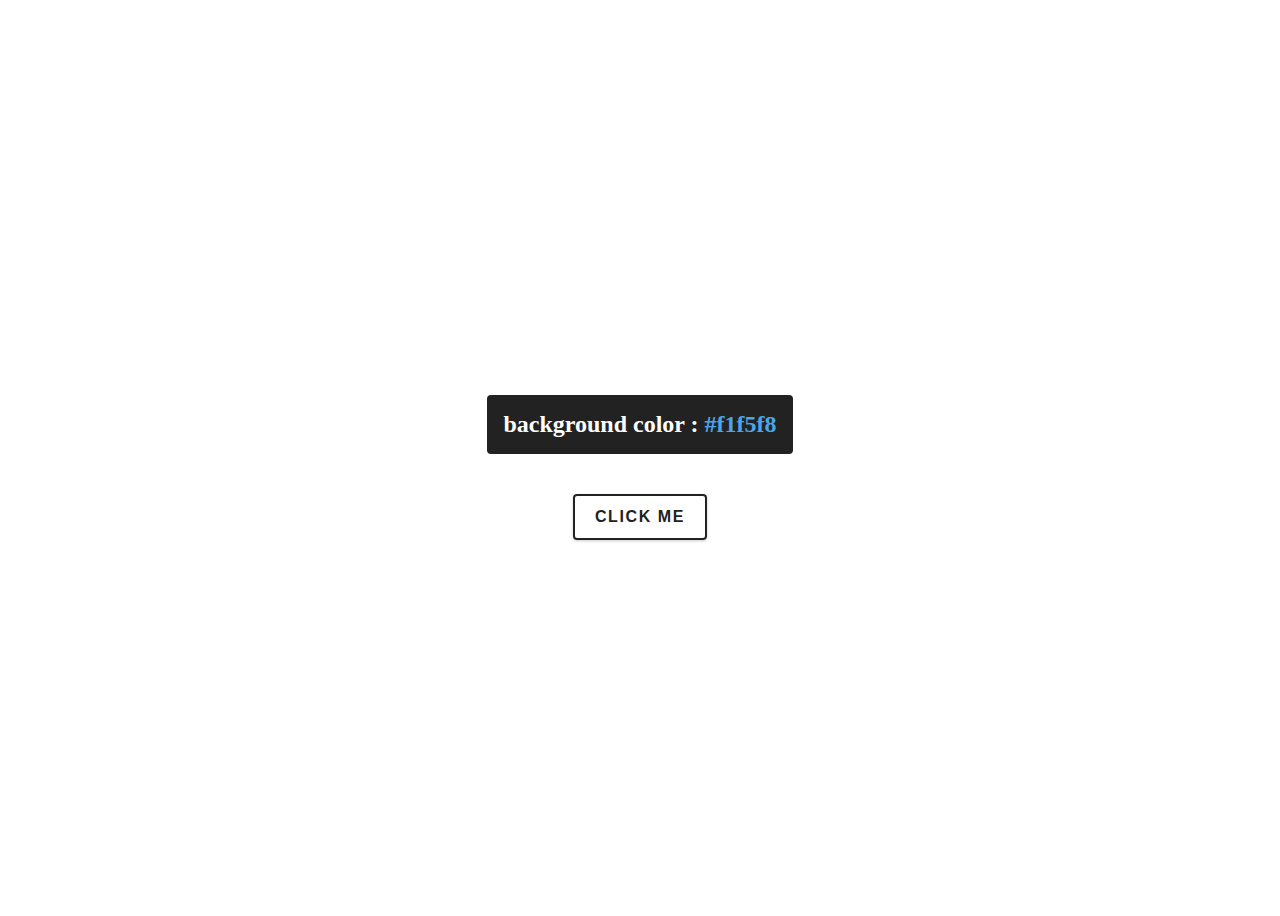
<file: Color Flipper/index.html>
<!DOCTYPE html>
<html lang="en">

<head>

    <meta charset="UTF-8">
    <meta name="viewport" content="width=device-width, initial-scale=1.0">
    <link rel="stylesheet" href="style.css">
    <title>Document</title>

</head>

<body>
    <main>
        <div class="container">
            <h2>background color : <span class="color">#f1f5f8</span></h2>
            <button class="btn btn-hero" id="btn">click me</button>
        </div>
    </main>

</body>
<script src="script.js">
</script>

</html>
</file>
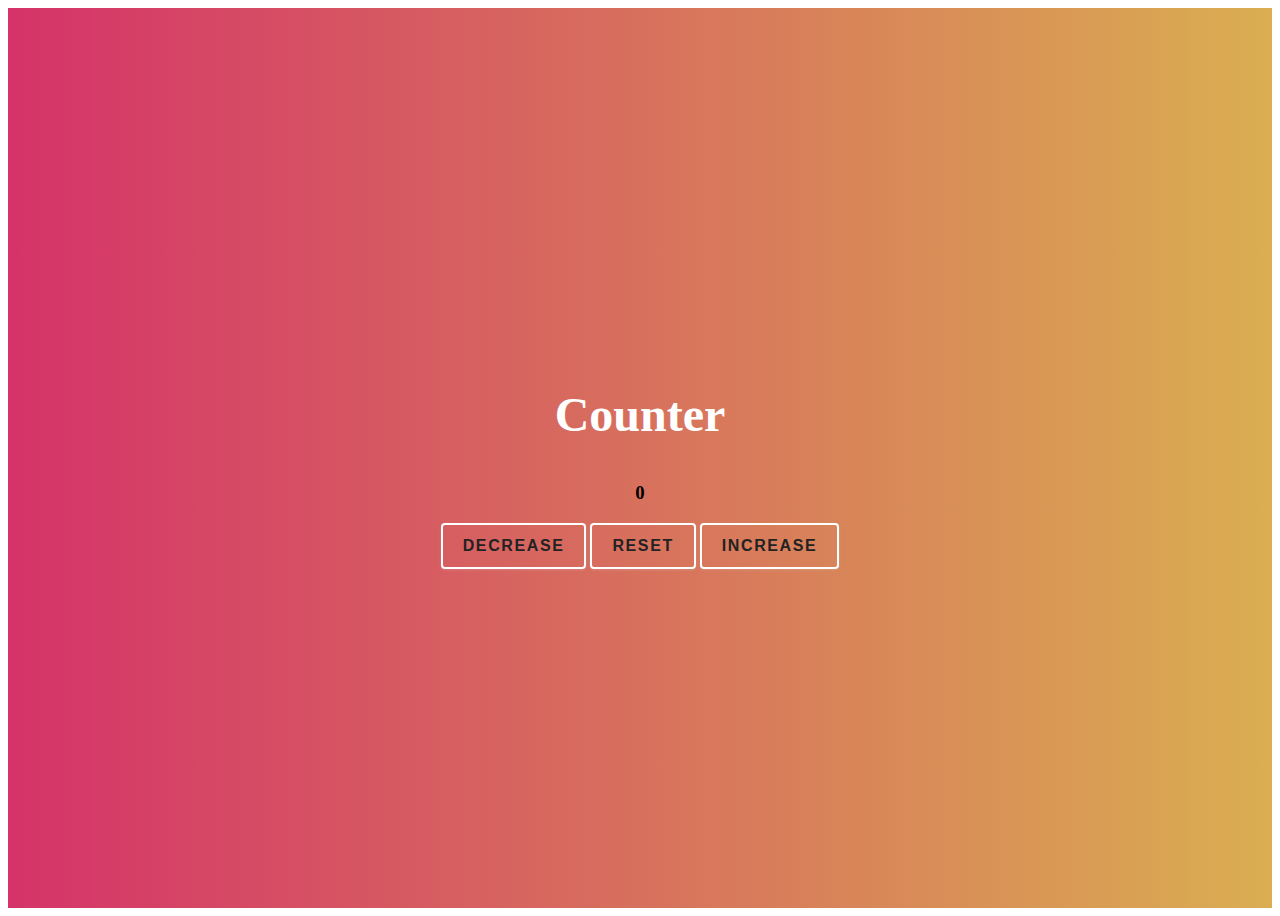
<file: counter/index.html>
<!DOCTYPE html>
<html lang="en">

<head>
    <meta charset="UTF-8">
    <meta name="viewport" content="width=device-width, initial-scale=1.0">
    <title>Document</title>
    <style>
        main {

            min-height: calc(100vh);
            display: grid;
            place-items: center;
            background: linear-gradient(90deg, #d53369 0%, #daae51 100%);
        }

        .container {
            text-align: center;
        }

        .container h2 {
            font-size: 3rem;
            color: #fff;
        }

        .btn-hero {
            font-family: "Ranchers", sans-serif;
            text-transform: uppercase;
            background: transparent;
            color: #222;
            letter-spacing: 0.1rem;
            display: inline-block;
            font-weight: 700;
            transition: all 0.3s linear;
            border: 2px solid #ffffff;
            cursor: pointer;
            box-shadow: 0 1px 3px rgba(217, 237, 247, 0.2);
            border-radius: 0.25rem;
            font-size: 1rem;
            padding: 0.75rem 1.25rem;
        }

        .btn-hero:hover {
            color: #fff;
            background: #d533693d;
        }
    </style>
</head>



<body>

    <main>
        <div class="container">
            <h2>Counter</h2>
            <h3 id="number"></h3>
            <div class="btn-row">
                <button class="btn-hero" id="decrease">Decrease</button>
                <button class="btn-hero" id="reset">Reset</button>
                <button class="btn-hero" id="increase">Increase</button>
            </div>
        </div>

    </main>


    <script>
        let count = 0;
        const num = document.getElementById("number")
        const decrease = document.getElementById("decrease")
        const reset = document.getElementById("reset")
        const increase = document.getElementById("increase")
        updateNumber();

        increase.addEventListener('click', () => {
            count++
            updateNumber();

        })
        decrease.addEventListener('click', () => {
            if (count > 0) {
                count--
                updateNumber();

            }

        })
        reset.addEventListener('click', () => {
            count = 0
            updateNumber();
        })

        function updateNumber() {
            num.innerHTML = count
        }
    </script>

</body>

</html>
</file>
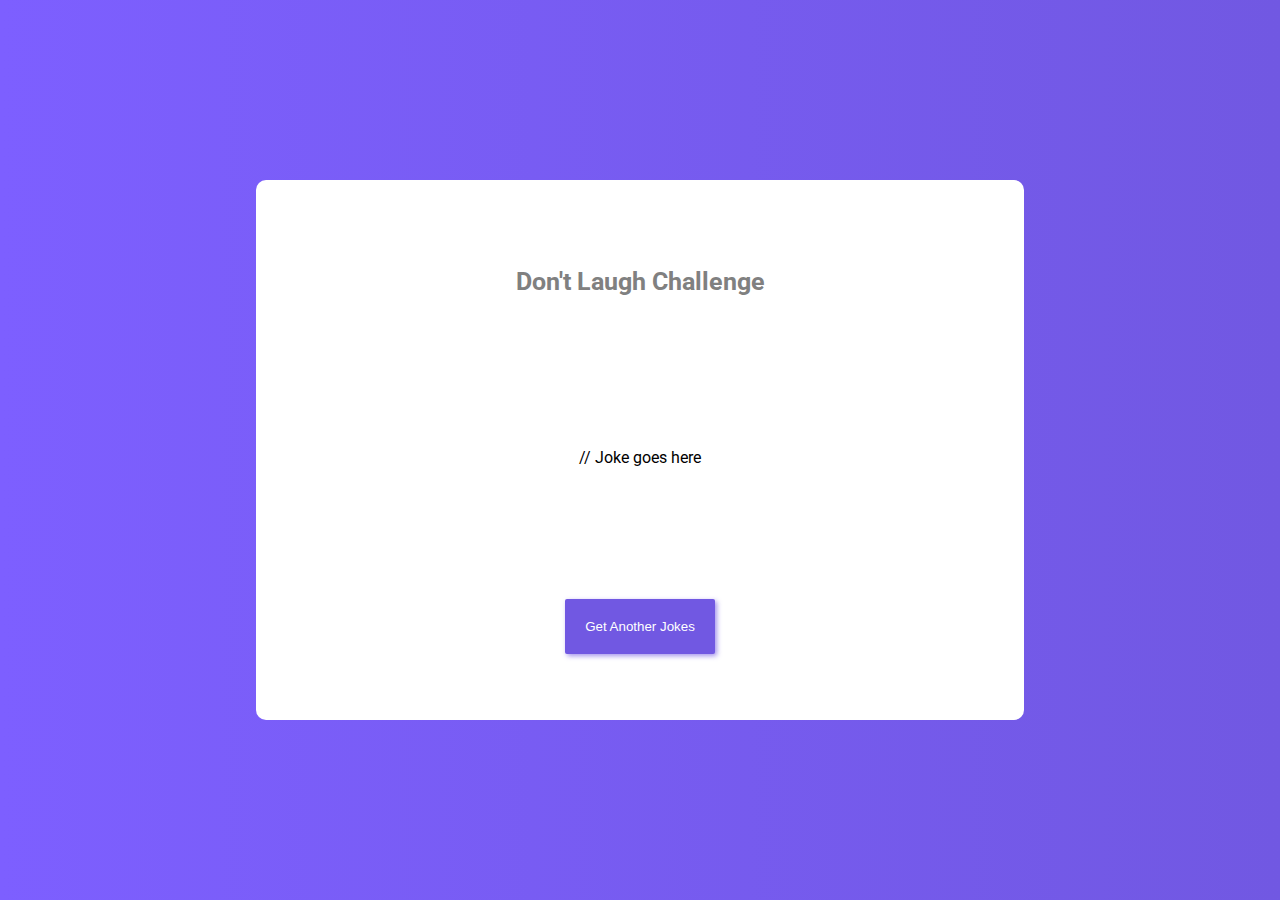
<file: don't laugh/index.html>
<!DOCTYPE html>
<html lang="en">
  <head>
    <meta charset="UTF-8" />
    <meta name="viewport" content="width=device-width, initial-scale=1.0" />
    <link rel="stylesheet" href="https://cdnjs.cloudflare.com/ajax/libs/font-awesome/5.14.0/css/all.min.css" integrity="sha512-1PKOgIY59xJ8Co8+NE6FZ+LOAZKjy+KY8iq0G4B3CyeY6wYHN3yt9PW0XpSriVlkMXe40PTKnXrLnZ9+fkDaog==" crossorigin="anonymous" />
    <link rel="stylesheet" href="style.css" />
   
    <title>Hidden Search</title>
  </head>
  <body>
    
    <div class="container">
      <h2>Don't Laugh Challenge</h2>
      <p id="jokes">// Joke goes here</p>
      <button type="submit" id="btn">Get Another Jokes</button>
    </div>
  </body>
  <script src="app.js"></script>
</html>
</file>
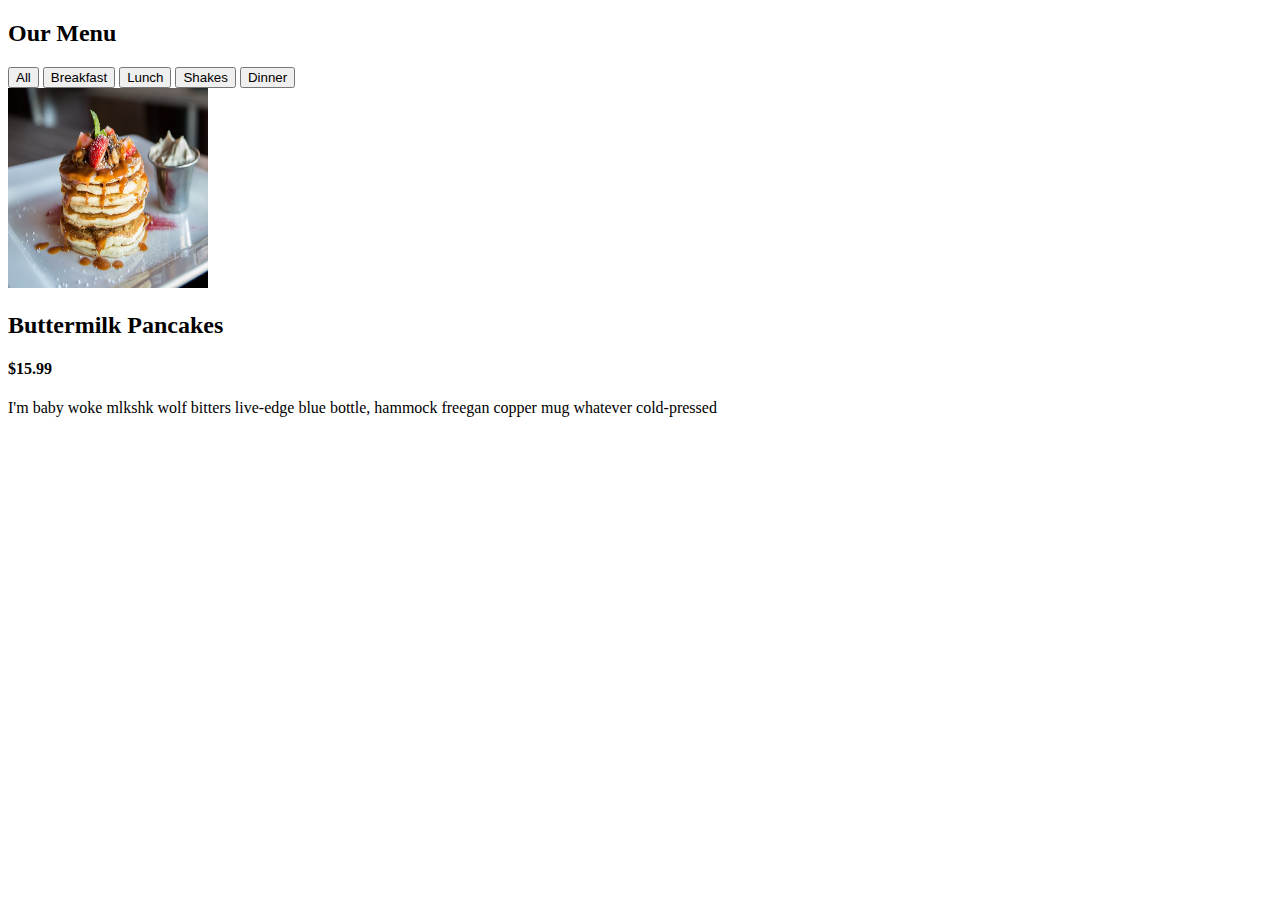
<file: menu/index.html>
<!DOCTYPE html>
<html lang="en">
  <head>
    <meta charset="UTF-8" />
    <meta name="viewport" content="width=device-width, initial-scale=1.0" />
    <title>menu</title>
  </head>
  <body>
    <main>
      <!-- heading -->
      <div class="heading">
        <h2>Our Menu</h2>
      </div>
      <!-- filter-button -->
      <div class="filter-button">
        <button type="button" class="btn" id="all">All</button>
        <button type="button" class="btn" id="breakfast">Breakfast</button>
        <button type="button" class="btn" id="lunch">Lunch</button>
        <button type="button" class="btn" id="shakes">Shakes</button>
        <button type="button" class="btn" id="dinner">Dinner</button>
      </div>

      <!-- card -->

      <div class="card">
        <div class="image-container">
            <img src="./images/item-1.jpeg" alt="" height="200px" width="200px">
        </div>
        <h2>Buttermilk Pancakes</h2>
        <h4>$15.99</h4>
        <p>
          I'm baby woke mlkshk wolf bitters live-edge blue bottle, hammock
          freegan copper mug whatever cold-pressed
        </p>
      </div>



    </main>
  </body>
</html>
</file>
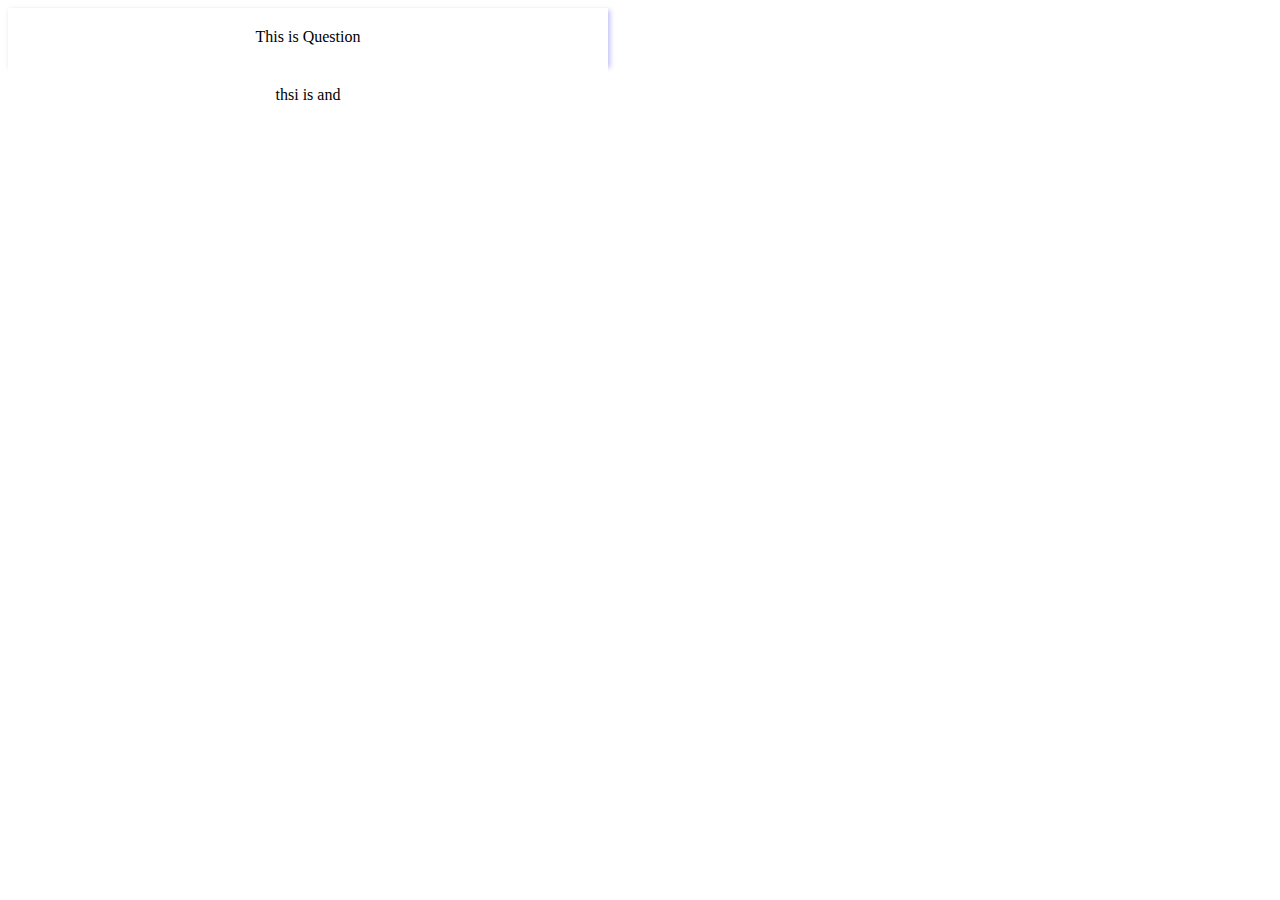
<file: question/index.html>
<!DOCTYPE html>
<html lang="en">
  <head>
    <meta charset="UTF-8" />
    <meta name="viewport" content="width=device-width, initial-scale=1.0" />
    <title>Document</title>
    <style>
      .faq {
        text-align: center;
        display: grid;
        align-content: center;
        width: 600px;
      }
      #qestion {
        text-align: center;
        padding: 20px 20px;
        box-shadow: 2px 2px 5px rgb(190, 190, 246);
      }
      #answer {
        text-align: center;
        padding: 20px 20px;
        background-color: white;
   
      }
    </style>
  </head>
  <body>
    <main>

      <div class="faq">
        <div id="qestion">This is Question</div>

        <div id="answer">thsi is and</div>
      </div>

      <!-- <div class="section">
        <div class="question">
         
          <button type="button" class="btn">
            <p>what is you name</p>

          </button>
        </div>
        <div id="answer">MY name is mr. A</div>
      </div> -->
    </main>
  </body>
  <script>


const qestion = document.getElementById("qestion")
const ans = document.getElementById("answer")

qestion.addEventListener('click',()=>{
  if( ans.style.display === "none")
{
  ans.style.display ="block"
}else{
  ans.style.display ="none"
}
})


    //  const btn = document.querySelector(".btn")
    //  const ans = document.getElementById("answer")

    //  btn.addEventListener('click',()=>{
    //   if (ans.style.display === "none") {
    //     ans.style.display = "block";
    // } else {
    //   ans.style.display = "none";
    // }

    //  })
  </script>
</html>
</file>
<file: Color Flipper/style.css>
main {
  min-height: calc(100vh);
  display: grid;
  place-items: center;
}
.container {
  text-align: center;
}
.container h2 {
  background: #222;
  color: #fff;
  padding: 1rem;
  border-radius: 0.25rem;
  margin-bottom: 2.5rem;
}
.color {
  color: hsl(205, 78%, 60%);
}

.btn-hero {
  font-family: "Ranchers", sans-serif;
  text-transform: uppercase;
  background: transparent;
  color: #222;
  letter-spacing: 0.1rem;
  display: inline-block;
  font-weight: 700;
  transition: all 0.3s linear;
  border: 2px solid #222;
  cursor: pointer;
  box-shadow: 0 1px 3px rgba(0, 0, 0, 0.2);
  border-radius: 0.25rem;
  font-size: 1rem;
  padding: 0.75rem 1.25rem;
}
.btn-hero:hover {
  color: #fff;
  background: #222;
}
</file>
<file: don't laugh/style.css>
@import url('https://fonts.googleapis.com/css2?family=Roboto:wght@400;700&display=swap');

* {
  box-sizing: border-box;
}


body {
  background-image: linear-gradient(90deg, #7d5fff, #7158e2);
  font-family: 'Roboto', sans-serif;
  display: flex;
  align-items: center;
  justify-content: center;
  height: 100vh;
  overflow: hidden;
  margin: 0;
}


.container{
  height: 60vh;
  width: 60vw;
  background-color: white;
  border-radius: 10px;
  display: flex;
  flex-direction: column;
  justify-content: space-around;
  align-items: center;
  
}
p{
  margin: 0px 30px;
}
h2{
  font-size: 25px;
  color: gray;
}

#btn{
  padding: 20px;
  border: 0;
  outline: none;
  background-color: #7158e2;
  color: white;
  border-radius: 2px;
  box-shadow: 2px 2px 5px #7158e2a6;
}
</file>
